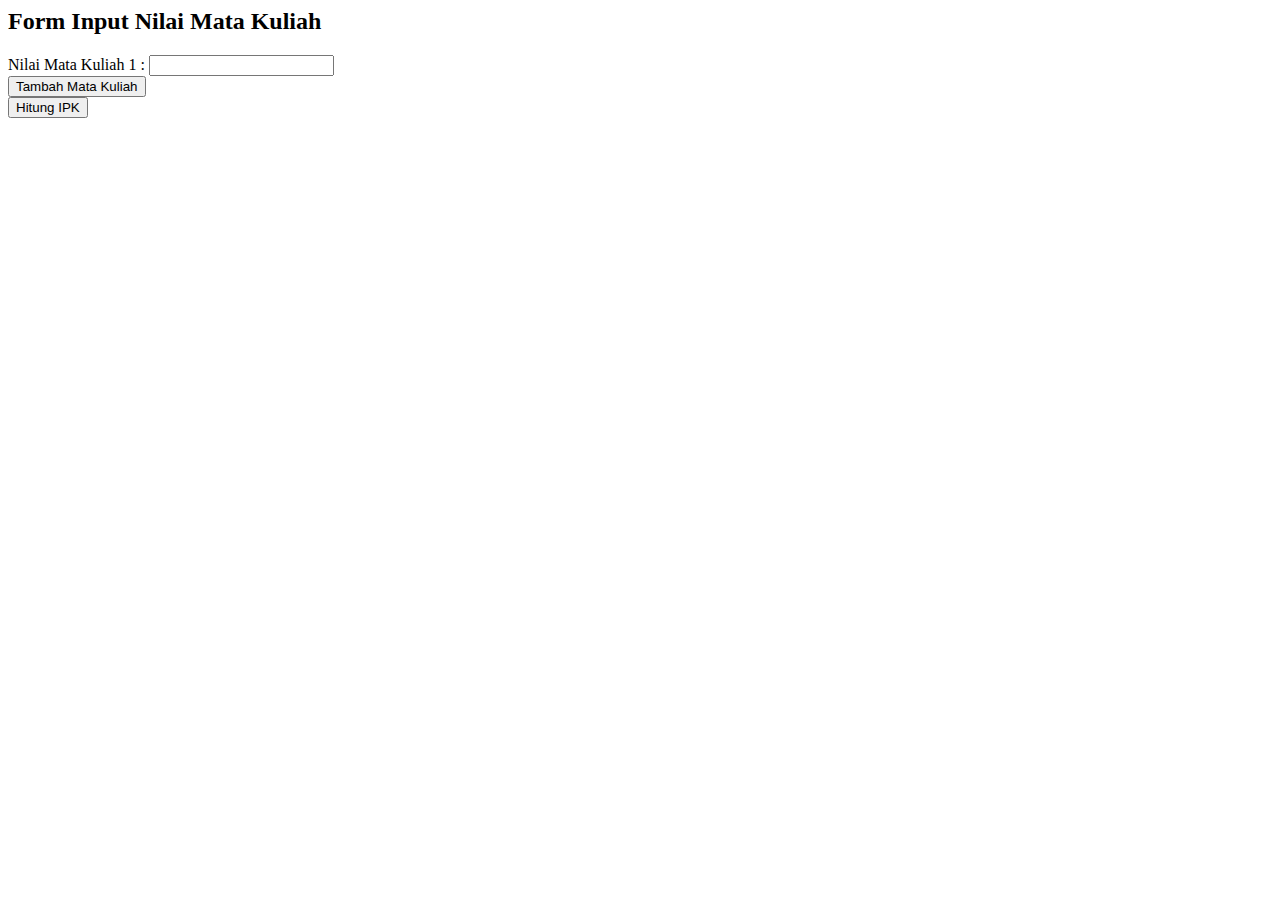
<file: weak 8/post test 8/index.html>
<html lang="en">
<head>
    <meta charset="UTF-8">
    <meta name="viewport" content="width=device-width, initial-scale=1.0">
    <title>Hitung Ipk</title>
</head>
<body>
    <h2>Form Input Nilai Mata Kuliah</h2>
    <form action="hitung_ipk.php" method="post">
        <label for="nilai_matkul">Nilai Mata Kuliah 1 :</label>
        <input type="text" name="nilai[]" required><br>

        <!-- container menambah kolom input dinamis -->
        <div id="kolom_input"></div>

        <button type="button" id="tambah_input">Tambah Mata Kuliah</button>
        <br>

        <input type="submit" value="Hitung IPK">
    </form>

    <script>
        var counter = 2;
        document.getElementById('tambah_input').addEventListener('click', function(){
            var newLabel = document.createElement('label');
            newLabel.setAttribute('for', 'nilai_matkul' + counter);
            newLabel.textContent = 'Nilai Mata Kuliah' + (counter) +':';

            var newInput = document.createElement('input');
            newInput.type = 'text';
            newInput.name = 'nilai[]';
            newInput.placeholder = 'Nilai Mata Kuliah' + (counter - 1);

            document.getElementById('kolom_input').appendChild(newLabel);
            document.getElementById('kolom_input').appendChild(newInput);
            document.getElementById('kolom_input').appendChild(document.createElement
            ('br'));

        });
    </script>
</body>
</html>
</file>
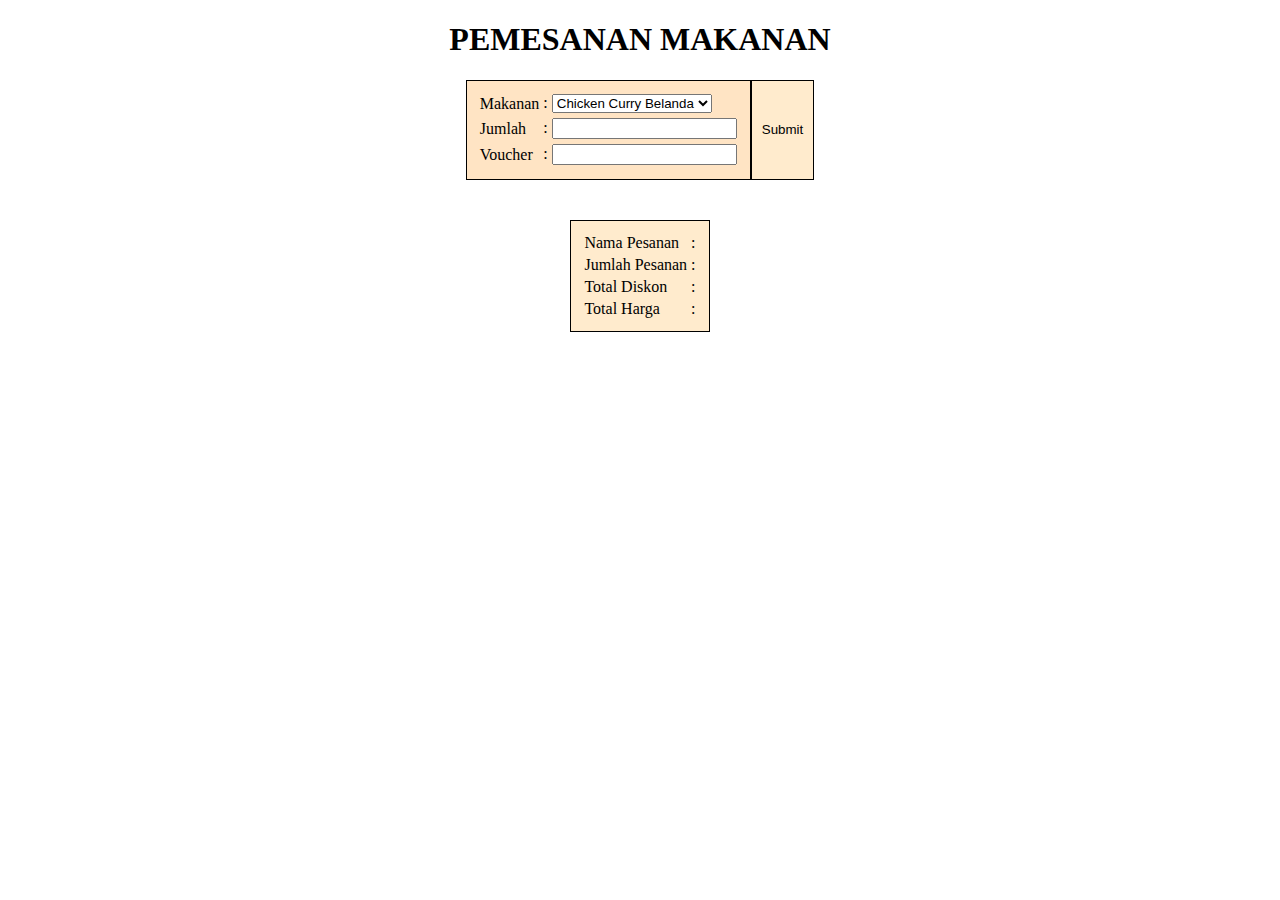
<file: post test 6/index (1).html>
<!DOCTYPE html>
<html>
  <head>
    <title>Modul 6 - JavaScript</title>
    <style>
        form{
            display: flex;
            flex-direction: row;
            justify-content: center;
            align-items: center;
        }
        table{
            background-color: bisque;
            border : 1px solid;
            height: 100px;
            padding: 10px;
        }
        input[type="submit"]{
            border : 1px solid;
            height: 100px;
            padding: 10px;
            background-color: blanchedalmond;    
        }
        .pesanan{
            margin: 40px auto;
            height: 100px;
            border : 1px solid;
            padding: 10px;
            background-color: blanchedalmond;  
        }
    </style>
  </head>

  <body>
    <h1 style="text-align: center;">PEMESANAN MAKANAN</h1>
    <form action="" id="form">
        <table>
            <tr>
                <td><label for="makanan">Makanan</label></td>
                <td>: <select name="makanan" id="makanan">
                    <option value="95000">Chicken Curry Belanda  </option>
                    <option value="65000">Chicken Cordon Red</option>
                    <option value="110000">Pork Guling </option>
                    <option value="45000">Chicken Asap</option></select>
                </td>
            </tr>
            <tr>
                <td><label for="jumlah">Jumlah</label></td>
                <td>: <input type="text" name="jumlah" id="jumlah"></td>
            </tr>
            <tr>
                <td> <label for="diskon">Voucher</label></td>
                <td>: <input type="text" name="diskon" id="diskon"></td>
            </tr>
        </table>
        <input type="submit" value="Submit">
    </form>
    <table class="pesanan" id="pesanan">
        <tr>
            <td> Nama Pesanan</td>
            <td id="pesan">:</td>
        </tr>
        <tr>
            <td>Jumlah Pesanan</td>
            <td id="jumlah_pesanan">:</td>
        </tr>
        <tr>
            <td>Total Diskon</td>
            <td id="Total_diskon">:</td>
        </tr>
        <tr>
            <td>Total Harga</td>
            <td id="total_harga">:</td>
        </tr>
    </table>
    <script>
        let form = document.getElementById("form");
        form.addEventListener("submit", (e) => {
            e.preventDefault();
            let Makanan = document.getElementById("makanan");
            let jumlah = document.getElementById("jumlah");
            let diskon = document.getElementById("diskon");
            
            function hitungHarga(makanan, diskon, jumlah){
                return jumlah.value * makanan.value - hitungDiskon(diskon, makanan);
            }
            
            function hitungDiskon(diskon, makanan){
                if(diskon.value == "LEONASPRAKGANTENG"){
                    return 20/100*makanan.value*jumlah.value;
                }else{
                    return 0;
                }
            }
            document.getElementById("pesan").textContent = ": " + makanan[makanan.selectedIndex].textContent;
            document.getElementById("jumlah_pesanan").textContent =  ": " + jumlah.value;
            document.getElementById("Total_diskon").textContent = ": " + hitungDiskon(diskon, makanan);
            document.getElementById("total_harga").textContent = ": " + hitungHarga(makanan, diskon, jumlah);
        })
    </script>
  </body>
</html>
</file>
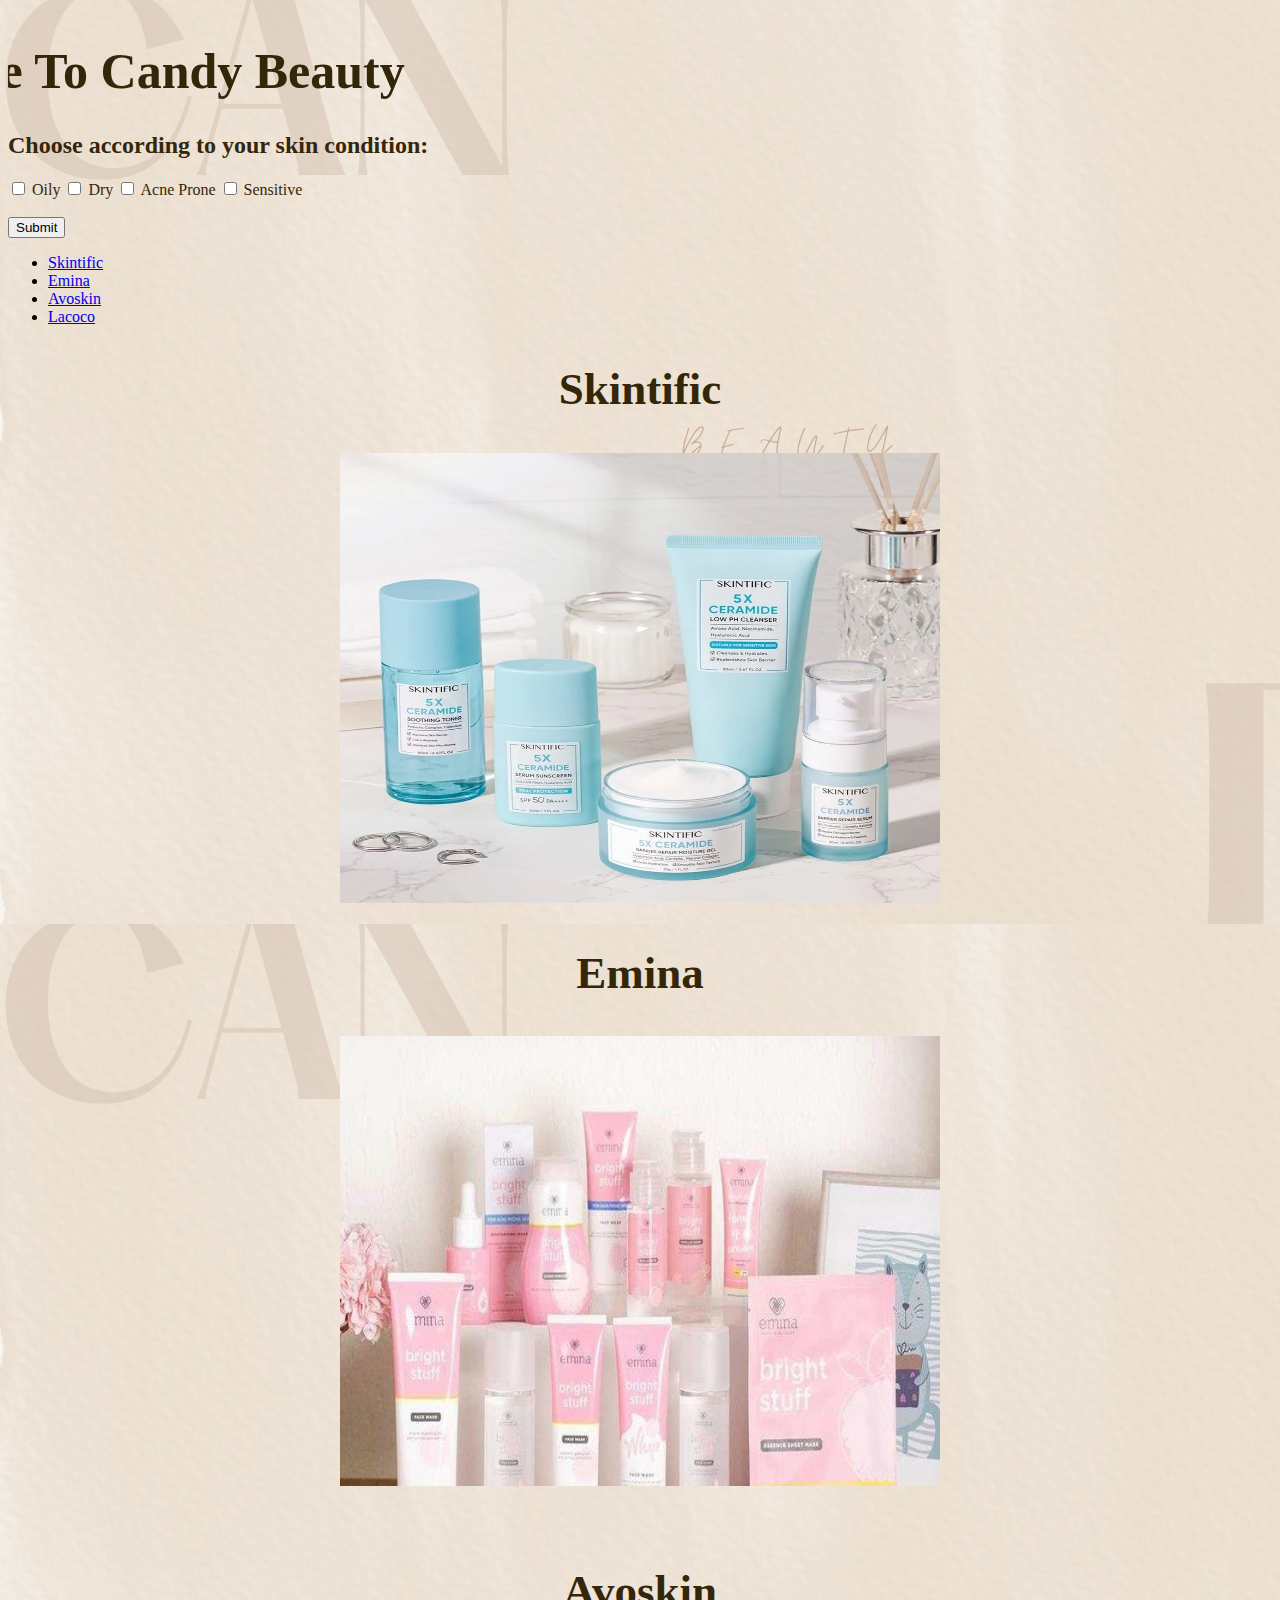
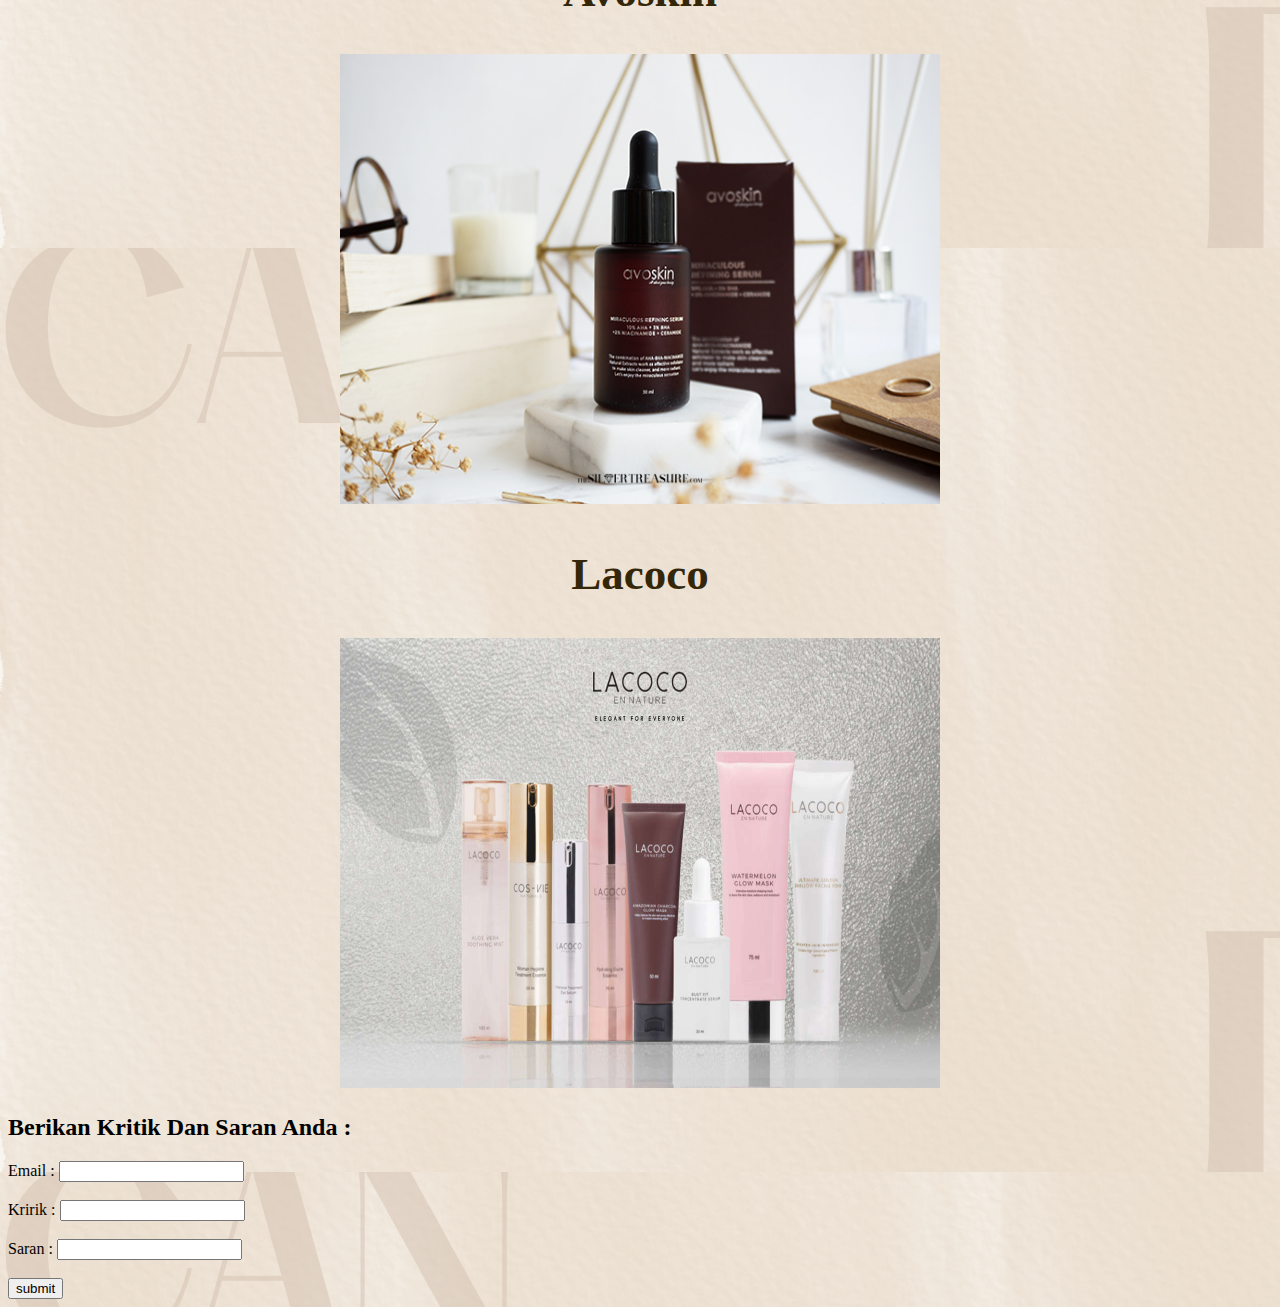
<file: Take home Task 3/shop.html>
<!DOCTYPE html>
<html lang="en">
<head>
    <meta charset="UTF-8">
    <meta name="viewport" content="width=device-width, initial-scale=1.0">
    <title>WEbShop</title>
</head>
<body background="bgr.png";>
    <marquee width="100%" direction="right" height="100px">
        <h1 style="text-align: center;color:rgb(52, 39, 9); font-size: 50px;">Welcome To Candy Beauty</h1>
    </marquee>

    <div style="color: rgb(52, 39, 9) ;">
        <h2>Choose according to your skin condition: </h2>
        <input type="checkbox" name="a" id="satu">
        <label for="satu"> Oily</label>
        <input type="checkbox" name="a" id="dua">
        <label for="dua"> Dry</label>
        <input type="checkbox" name="a" id="tiga">
        <label for="tiga"> Acne Prone</label>
        <input type="checkbox" name="a" id="empat">
        <label for="empat"> Sensitive</label><br><br>
        <input type="submit" value="Submit">
    </div>

    <ul>
        <li><a href="#Skintific"> Skintific</a></li>
        <li><a href="#Emina"> Emina</a></li>
        <li><a href="#Avoskin"> Avoskin</a></li>
        <li><a href="#Lacoco"> Lacoco</a></li>
       
    </ul>
    <div style="text-align: center; color:rgb(52, 39, 9);margin: 3mm; font-size: 30px;">
        <div id="Skintific">
            <h2 D>Skintific</h2>
            <img src="skintific.webp" width="600" height="450";><br>
        </div>
        <div id="Emina">
            <h2>Emina</h2>
            <img src="emina.jpg"width="600" height="450" ;> <br><br>
        </div>
        <div id="Avoskin">
            <h2 >Avoskin</h2>
            <img src="avoskin.jpg" width="600" height="450";>
        </div>
        <div id="Lacoco">
            <h2>Lacoco</h2>
            <img src="lacoco.jpeg" width="600" height="450" ;>
        </div>
    </div>
    

    <div>
        <h2>Berikan Kritik Dan Saran Anda :</h2>
        <label for="1">Email    : </label>
        <input type="text" name="A" id="1"> <br> <br>
        <label for="2">Kririk    :</label>
        <input type="text" name="B" id="2"> <br><br>
        <label for="3">Saran    :</label>
        <input type="text" name="C" id="3"> <br><br>
        <input type="submit" value="submit">
    </div> 
</body>
</html>
</file>
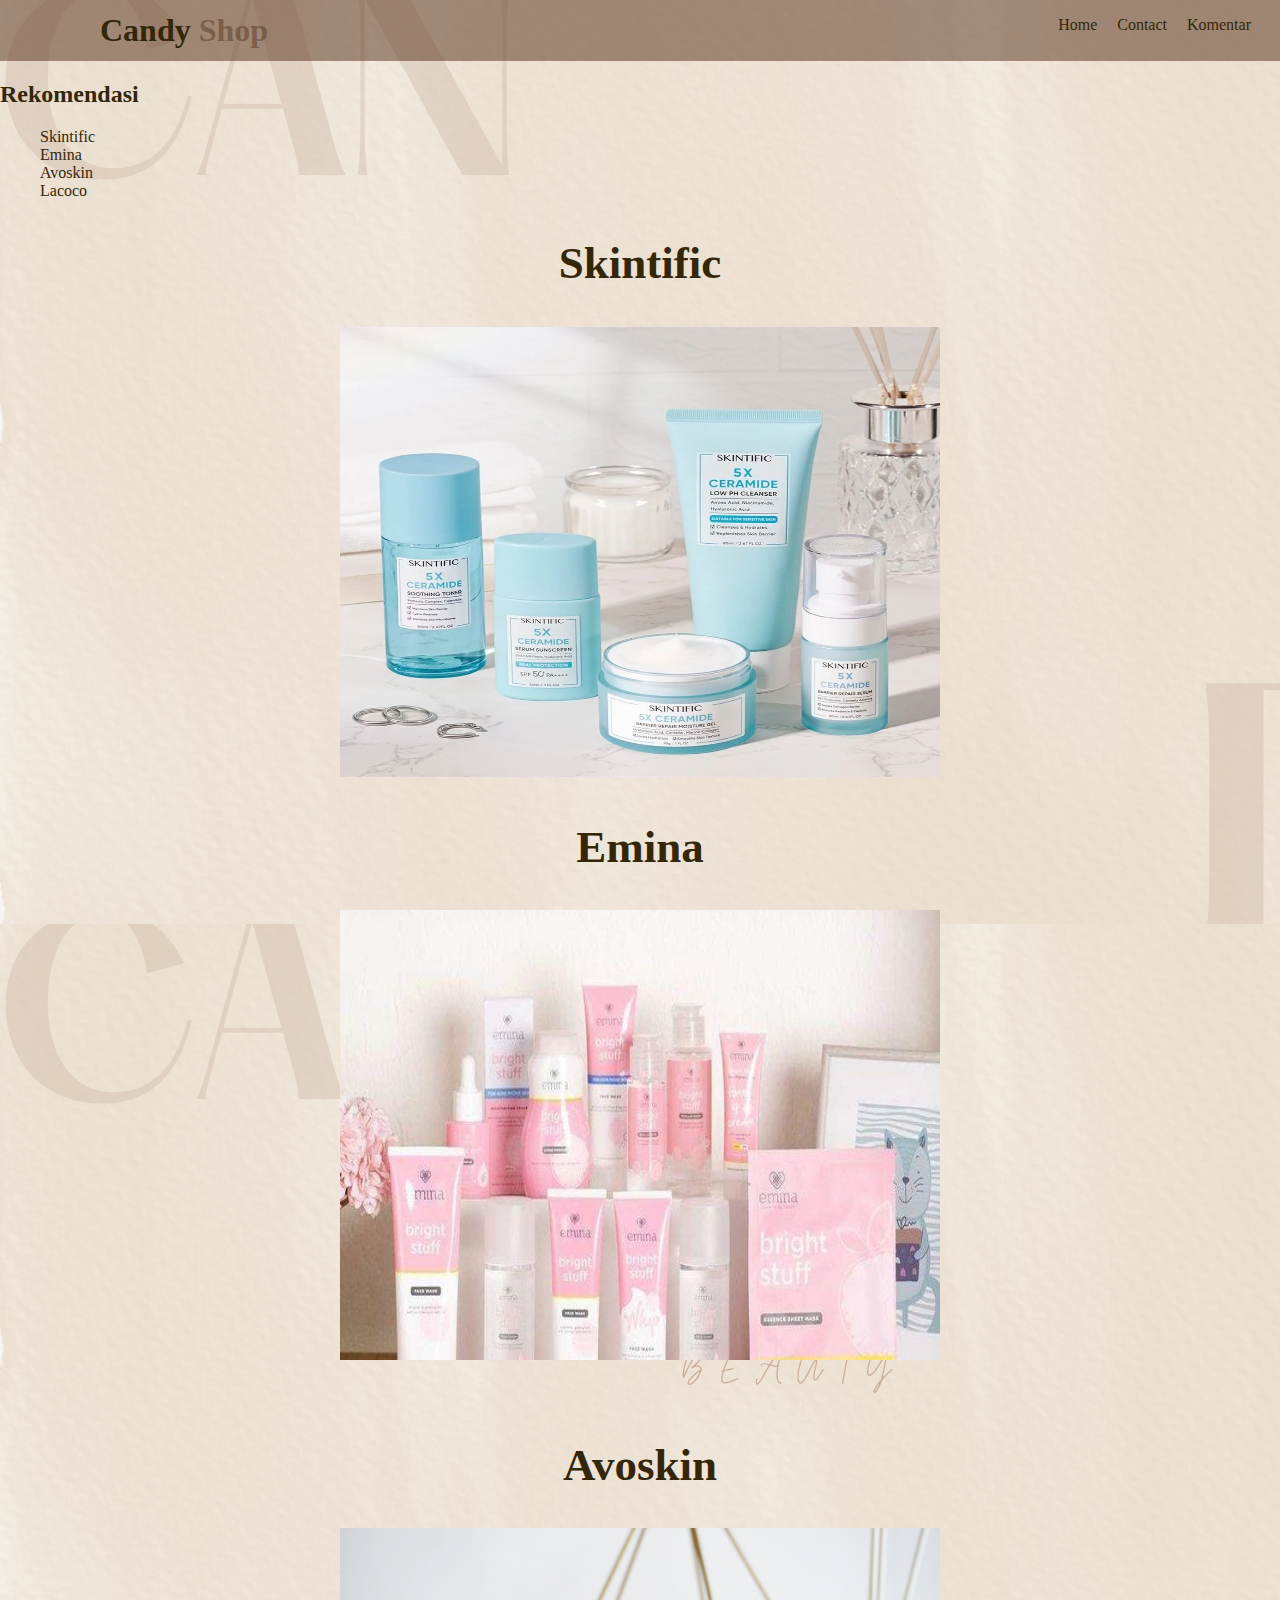
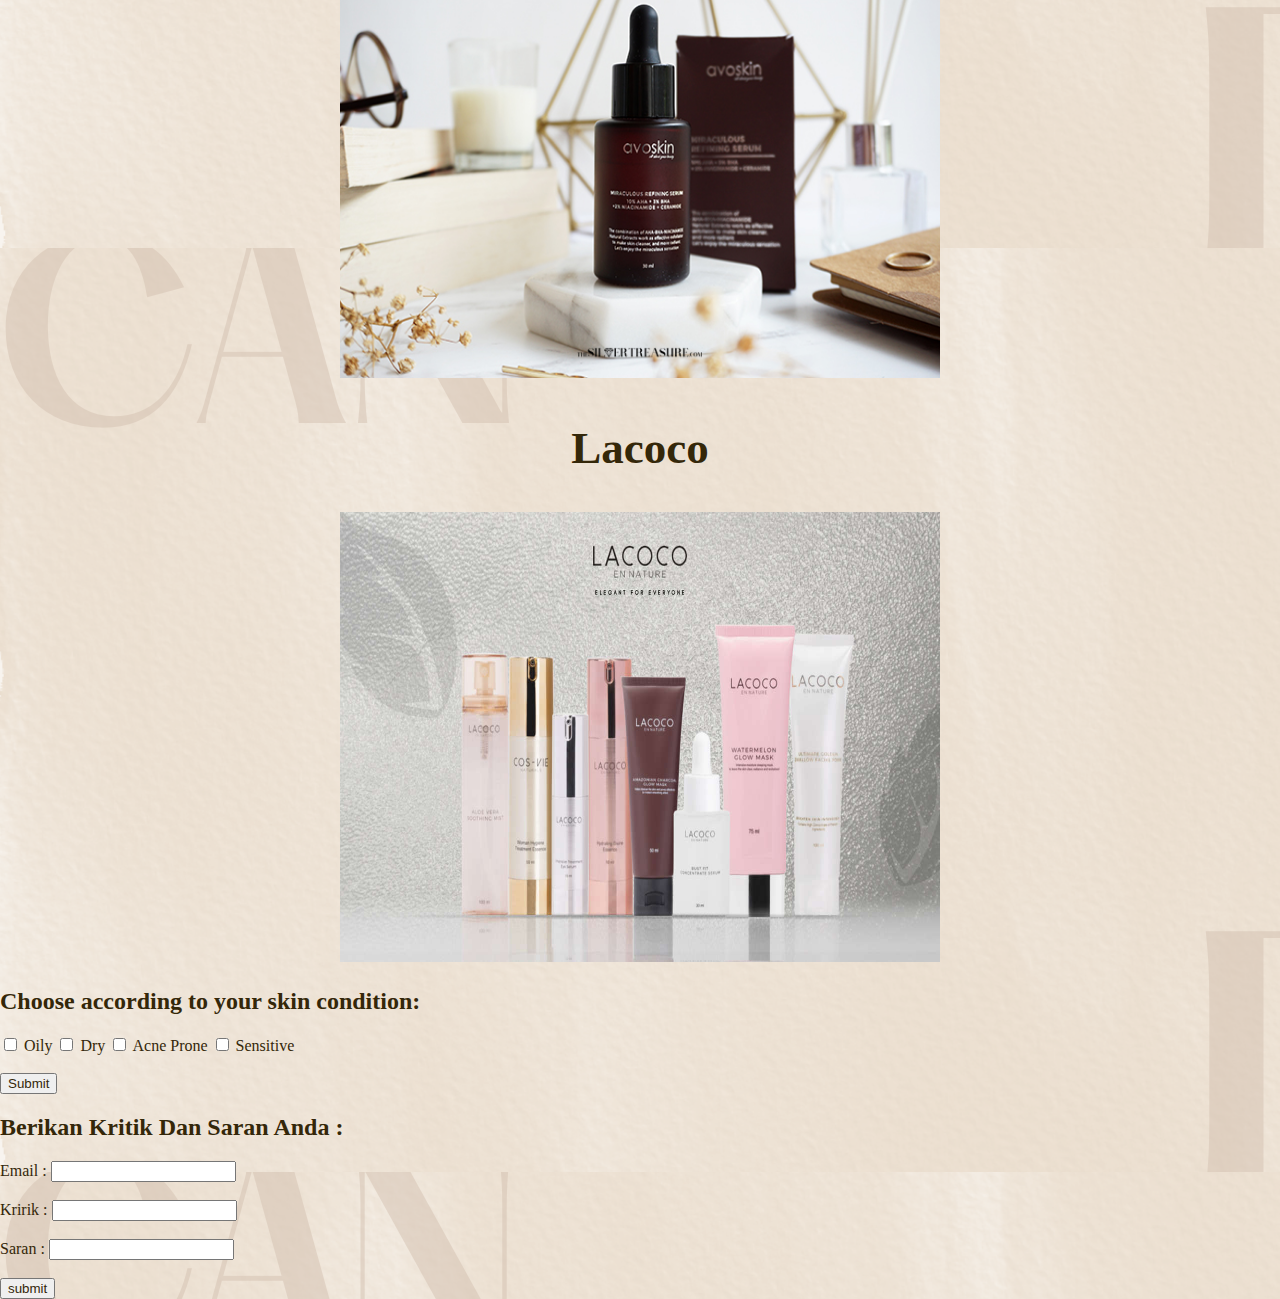
<file: Take home Task 4/shop.html>
<!DOCTYPE html>
<html lang="en">
<head>
    <meta charset="UTF-8">
    <meta name="viewport" content="width=device-width, initial-scale=1.0">
    <title>WEbShop</title>
    <style>
        * {
            color:rgb(52, 39, 9) ;;
        }
        .atas ul{
            list-style: none;
            gap: 20px;
        }
        .atas li a{
            text-decoration: none;
        }
        .atas{
            justify-content: space-between;
            background-color:rgba(90, 54, 30, 0.527) ;
        }
        .rekomendasi ul {
            list-style: none;
        }
        .rekomendasi li a{
            text-decoration: none;
        }
    </style>
</head>
<body background="bgr.png" style=" margin:0;">
    <div class="atas" style="text-align: justify;display: flex; ">
        <h1 style="margin: 12px; margin-left:100px;">Candy <span style="color: rgba(88, 57, 36, 0.527) ;">Shop</span></h1>
        <ul style="display: flex;margin-right:29px;">
            <li><a href="#Home">Home</a></li>
            <li><a href="#contact">Contact</a></li>
            <li><a href="#Comment">Komentar</a></li>
        </ul>
    </div>

    <div class="rekomendasi">
        <h2>Rekomendasi</h2>
        <ul>
            <li><a href="#Skintific"> Skintific</a></li>
            <li><a href="#Emina"> Emina</a></li>
            <li><a href="#Avoskin"> Avoskin</a></li>
            <li><a href="#Lacoco"> Lacoco</a></li>
           
        </ul>
    </div>
    <div style="text-align: center; color:rgb(52, 39, 9);margin: 3mm; font-size: 30px;">
        <div id="Skintific">
            <h2>Skintific</h2>
            <img src="skintific.webp" width="600" height="450";><br>
        </div>
        <div id="Emina">
            <h2>Emina</h2>
            <img src="emina.jpg"width="600" height="450" ;> <br><br>
        </div>
        <div id="Avoskin">
            <h2 >Avoskin</h2>
            <img src="avoskin.jpg" width="600" height="450";>
        </div>
        <div id="Lacoco">
            <h2>Lacoco</h2>
            <img src="lacoco.jpeg" width="600" height="450" ;>
        </div>
    </div>
    
    <form action="" method="get">
        <div style="color: rgb(52, 39, 9) ;">
            <h2>Choose according to your skin condition: </h2>
            <input type="checkbox" name="a" id="satu">
            <label for="satu"> Oily</label>
            <input type="checkbox" name="a" id="dua">
            <label for="dua"> Dry</label>
            <input type="checkbox" name="a" id="tiga">
            <label for="tiga"> Acne Prone</label>
            <input type="checkbox" name="a" id="empat">
            <label for="empat"> Sensitive</label><br><br>
            <input type="submit" value="Submit">
        </div>
    </form>

    <div id="Comment">
        <h2>Berikan Kritik Dan Saran Anda :</h2>
        <label for="1">Email    : </label>
        <input type="text" name="A" id="1"> <br> <br>
        <label for="2">Kririk    :</label>
        <input type="text" name="B" id="2"> <br><br>
        <label for="3">Saran    :</label>
        <input type="text" name="C" id="3"> <br><br>
        <input type="submit" value="submit">
    </div> 
</body>
</html>
</file>
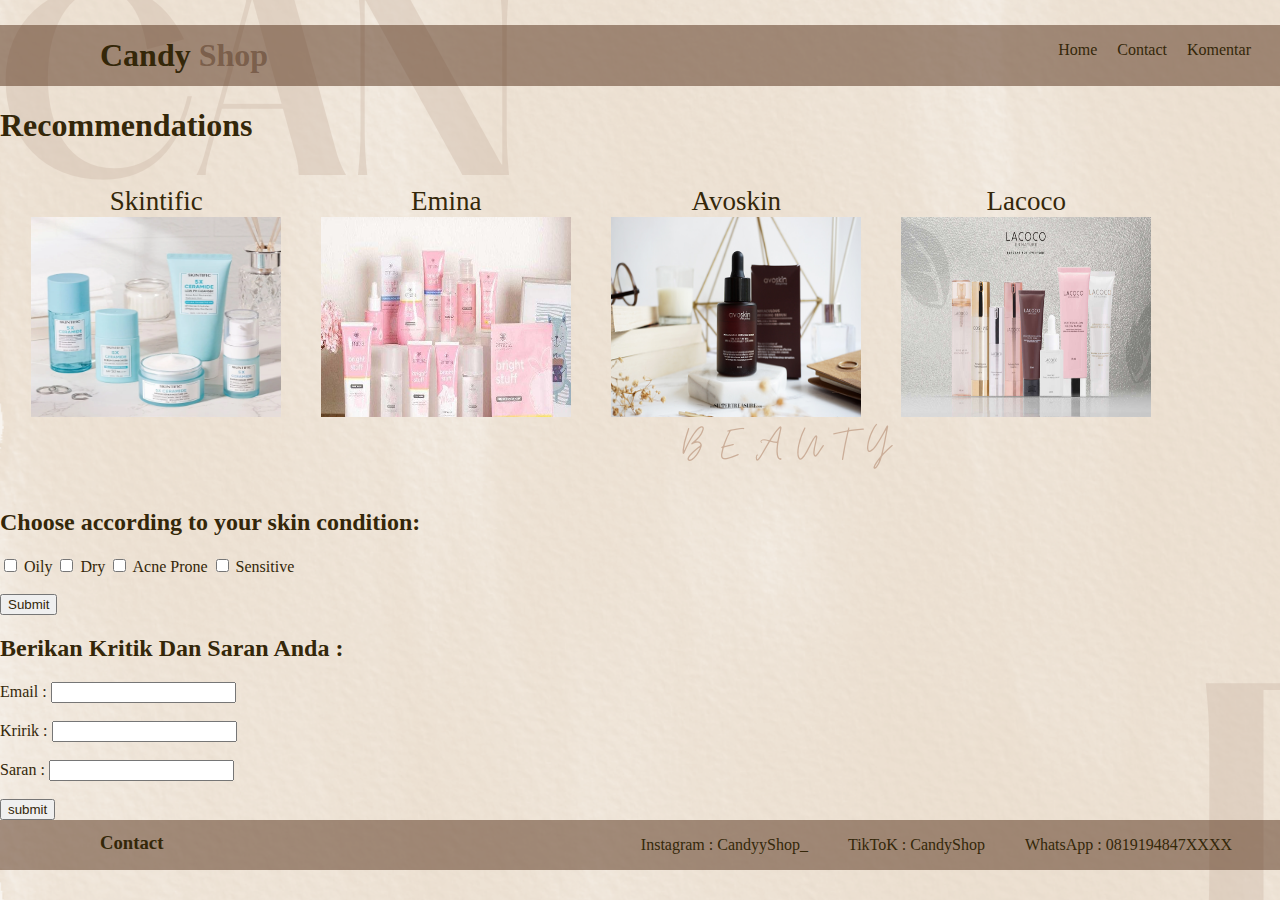
<file: Take Home Task 5/shop.html>
<!DOCTYPE html>
<html lang="en">
<head>
    <meta charset="UTF-8">
    <meta name="viewport" content="width=device-width, initial-scale=1.0">
    <title>WEbShop</title>
    <style>
        * {
            color:rgb(52, 39, 9) ;;
        }
        .container{
            display: grid;
            grid-template-rows: 0.5fr 2fr auto;
            grid-template-columns: 1fr 3fr;
            margin: auto;
            grid-template-areas: "header header" "main main"  "footer footer";
        }
        header {
            grid-area: header;
            
        }
        main{
            grid-area: main;
        }
        footer {
            grid-area: footer;
        }
        
        .atas ul{
            list-style: none;
            gap: 20px;
        }
        .atas li a{
            text-decoration: none;
        }
        .atas, #contact {
            margin-top: 25px;
            justify-content: space-between;
            background-color:rgba(90, 54, 30, 0.527) ;
        }
        .rekomendasi ul {
            list-style: none;
            gap: 20px;
        }
        .rekomendasi li a{
            text-decoration: none;
        }
        .item img{
            width:250px; height:200px ;
        }
        .item div{
            margin: 20px; border: px solid ;
        }
        .item div a{
            display: block;
            text-decoration: none;
            font-size: 27px;
        }
        footer #contact{
            display :flex;
            margin: 0px;
        }
        footer #contact ul{
            list-style: none;
            display: flex;
            gap: 20px;
            text-align:right ;
            margin-right: 28px;
        }
    </style>
</head>
<body background="bgr.png" style=" margin:0;">
    <div class="container">
        <header>
            <div class="atas" style="text-align: justify;display: flex; ">
                <h1 style="margin: 12px; margin-left:100px;">Candy <span style="color: rgba(88, 57, 36, 0.527) ;">Shop</span></h1>
                <ul style="display: flex;margin-right:29px;">
                    <li><a href="#Home">Home</a></li>
                    <li><a href="#contact">Contact</a></li>
                    <li><a href="#Comment">Komentar</a></li>
                </ul>
            </div>
        </header>

        <main>
            <h1>Recommendations</h1>
            <div class="item" style="text-align: center; color:rgb(52, 39, 9);margin: 3mm; font-size: 30px;display: flex; ">
                <div id="Skintific">
                    <a href="#Skintific" ;"> Skintific</a>
                    <img src="skintific.webp"><br>
                </div>
                <div id="Emina">
                    <a href="#Emina"> Emina</a>
                    <img src="emina.jpg" > <br><br>
                </div>
                <div id="Avoskin">
                    <a href="#Avoskin"> Avoskin</a>
                    <img src="avoskin.jpg" >
                </div>
                <div id="Lacoco">
                    <a href="#Lacoco"> Lacoco</a>
                    <img src="lacoco.jpeg">
                </div>
            </div>
        </main>

        <footer>
            <form action="" method="get">
                <div style="color: rgb(52, 39, 9) ;">
                    <h2>Choose according to your skin condition: </h2>
                    <input type="checkbox" name="a" id="satu">
                    <label for="satu"> Oily</label>
                    <input type="checkbox" name="a" id="dua">
                    <label for="dua"> Dry</label>
                    <input type="checkbox" name="a" id="tiga">
                    <label for="tiga"> Acne Prone</label>
                    <input type="checkbox" name="a" id="empat">
                    <label for="empat"> Sensitive</label><br><br>
                    <input type="submit" value="Submit">
                </div>
            </form>
        
            <div id="Comment">
                <h2>Berikan Kritik Dan Saran Anda :</h2>
                <label for="1">Email    : </label>
                <input type="text" name="A" id="1"> <br> <br>
                <label for="2">Kririk    :</label>
                <input type="text" name="B" id="2"> <br><br>
                <label for="3">Saran    :</label>
                <input type="text" name="C" id="3"> <br><br>
                <input type="submit" value="submit">
            </div> 
            <div id="contact">
                <h3 style="text-align: center; margin: 12px; margin-left:100px;">Contact</h3>
                <ul style="text-align:right ;">
                    <li>Instagram : CandyyShop_</li> <br>
                    <li>TikToK : CandyShop</li><br>
                    <li>WhatsApp : 0819194847XXXX</li><br>
                </ul>
            </div>
        </footer>
    </div>
    
</body>
</html>
</file>
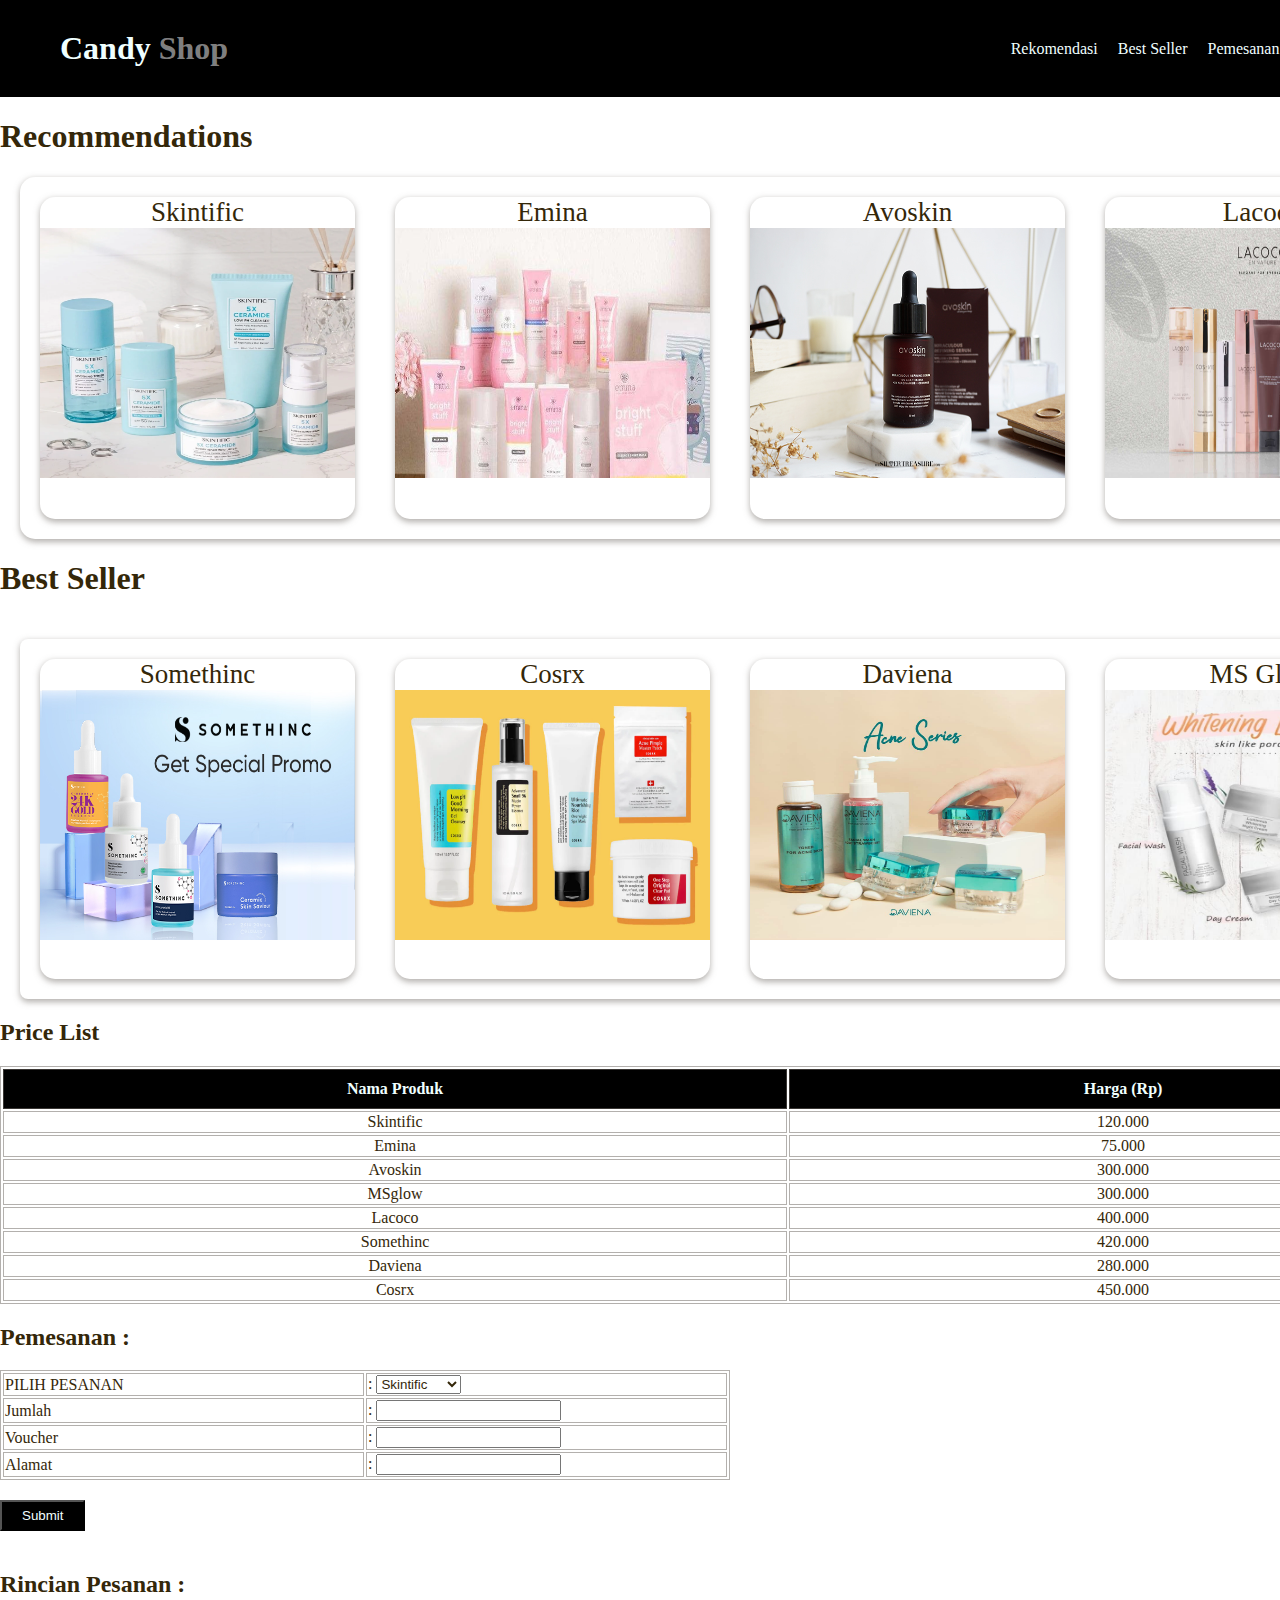
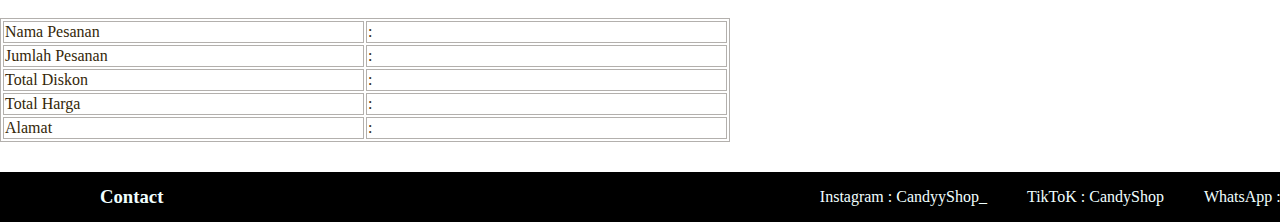
<file: Take Home Task 6/grid.html>
<!DOCTYPE html>
<html lang="en">
<head>
    <meta charset="UTF-8">
    <meta name="viewport" content="width=device-width, initial-scale=1.0">
    <title>Document</title>
    <style>
        * {
            color:rgb(52, 39, 9);
        }
        body{
            background-color: rgb(255, 255, 255);
            display: grid;
            margin: 0;
            grid-template-rows: auto auto;
            grid-template-areas: "header" "main" "footer";
        }
        header {
            grid-area: header;
        }
        main{
            grid-area: main;
        }
        footer{
            grid-area: footer;
            margin-top: 30px;;
        }
        .atas ul, #contact ul{
            display: flex;
            margin-right:29px;
            list-style: none;
            gap: 20px;
        }
        .atas li a, #contact{
            text-decoration: none;
            color: azure;
        }
        .atas, #contact{
            display: flex;
            align-items: center;
            justify-content: space-between;
            background-color:black;
        }
        #rekomendasi img, #bestseller img{
            width:315px; height:250px ;
        }
        
        #rekomendasi div, #bestseller div, #bestseller{
            border-radius: 0.5em;
            box-shadow: 0 2.5px 6px rgba(110, 104, 99, 0.527) ;
            margin: 20px; border: px solid ;
        }
        #rekomendasi div a, #bestseller div a{
            display: block;
            text-decoration: none;
            font-size: 27px;
        }
        .rekomendasi{
            text-align: center;
            margin: 3mm; 
            font-size: 30px;
            display: flex; 
        }
        .bestseller{
            margin: 0 !important;
            text-align: center;
            font-size: 30px;
        }
        #bestseller,#somethinc, #cosrx, #daviena, #msglow{
            float: left;
        }
        #somethinc, #cosrx, #daviena, #msglow{
            margin: 0px;
            padding-bottom: 70px;
            height:250px
        }
        #harga table{
            text-align: center;
            width: 100%;
        }
        #contact *{
            color: azure;

        }
        table, th,td {
            border: 1px solid rgba(110, 104, 99, 0.527);
        }
        th{
            padding: 10px;
            color: azure;
            background-color: black;
        }
        #pemesanan table td, #pemesanan table{
            width: 50%;
        }
    #pemesanan input[type='submit']{
        margin: 20px 0;
        padding: 6px 20px;
        background-color: black;
        color: azure;
    }
        
    </style>
</head>
<body>
    <header>
        <div class="atas">
            <h1 style="margin: 30px; margin-left:60px;color:azure">Candy <span style="color: rgba(254, 254, 254, 0.527) ;">Shop</span></h1>
            <ul>
                <li><a href="#rekomendasi">Rekomendasi</a></li>
                <li><a href="#bestseller">Best Seller</a></li>
                <li><a href="#pemesanan">Pemesanan</a></li>
                <li><a href="#harga">Price List</a></li>
                <li><a href="#contact">Contact</a></li>
            </ul>
        </div>
    </header>
    <main>
        <div id="rekomendasi">
            <h1>Recommendations</h1>
            <div class="rekomendasi">
                <div id="Skintific">
                    <a href="#Skintific" ;> Skintific</a>
                    <img src="skintific.webp"><br>
                </div>
                <div id="Emina">
                    <a href="#Emina"> Emina</a>
                    <img src="emina.jpg" > <br><br>
                </div>
                <div id="Avoskin">
                    <a href="#Avoskin"> Avoskin</a>
                    <img src="avoskin.jpg" >
                </div>
                <div id="Lacoco">
                    <a href="#Lacoco"> Lacoco</a>
                    <img src="lacoco.jpeg">
                </div>
                
            </div>
        </div>
        <h1>Best Seller</h1>
        <div id="bestseller">
            <div class="bestseller">
                <div id="somethinc">
                    <a href="#Somethinc"> Somethinc</a>
                    <img src="somethinc.jpg"><br>
                </div>
                <div id="cosrx">
                    <a href="#Cosrx"> Cosrx</a>
                    <img src="cosrx.webp" > <br><br>
                </div>
                <div id="daviena">
                    <a href="#daviena"> Daviena</a>
                    <img src="daviena.jpg" >
                </div>
                <div id="msglow">
                    <a href="#msglow"> MS Glow</a>
                    <img src="msglow.jpg">
                </div>
            </div>
        </div>
        <h2>Price List</h2>
        <div id="harga">
            <table>
                <tr>
                    <th>Nama Produk</th>
                    <th>Harga (Rp)</th>
                </tr>
                <tr>
                    <td>Skintific</td>
                    <td>120.000</td>
                </tr>
                <tr>
                    <td>Emina</td>
                    <td>75.000</td>
                </tr>
                <tr>
                    <td>Avoskin</td>
                    <td>300.000</td>
                </tr>
                <tr>
                    <td>MSglow</td>
                    <td>300.000</td>
                </tr>
                <tr>
                    <td>Lacoco</td>
                    <td>400.000</td>
                </tr>
                <tr>
                    <td>Somethinc</td>
                    <td>420.000</td>
                </tr>
                <tr>
                    <td>Daviena</td>
                    <td>280.000</td>
                </tr>
                <tr>
                    <td>Cosrx</td>
                    <td>450.000</td>
                </tr>
            </table>
        </div>
         
        <div id="pemesanan">
            <form action="" id="form">
                <table>
                    <h2>Pemesanan :</h2>
                    <tr>
                        <td><label for="pilihan">PILIH PESANAN</label></td>
                        <td>: <select name="skincare" id="skincare">
                            <option value="120000">Skintific  </option>
                            <option value="75000">Emina</option>
                            <option value="300000">Avoskin</option>
                            <option value="300000">MS glow</option>
                            <option value="420000">Somethinc</option>
                            <option value="400000">Lacoco</option>
                            <option value="280000">Daviena</option>
                            <option value="450000">Cosrx</option> </select>
                            
                        </td>
                    </tr>
                    <tr>
                        <td><label for="jumlah">Jumlah</label></td>
                        <td>: <input type="text" name="jumlah" id="jumlah"></td>
                    </tr>
                    <tr>
                        <td> <label for="diskon">Voucher</label></td>
                        <td>: <input type="text" name="diskon" id="diskon"></td>
                    </tr>
                    <tr>
                        <td><label for="alamat">Alamat</label></td>
                        <td>: <input type="text" name="alamat" id="alamat"></td>
                    </tr>
                </table>
                <input type="submit" value="Submit">
            </form>
            <table class="pesanan" id="pesanan">
                <h2>Rincian Pesanan :</h2>
                <tr>
                    <td> Nama Pesanan</td>
                    <td id="pesan">:</td>
                </tr>
                <tr>
                    <td>Jumlah Pesanan</td>
                    <td id="jumlah_pesanan">:</td>
                </tr>
                <tr>
                    <td>Total Diskon</td>
                    <td id="Total_diskon">:</td>
                </tr>
                <tr>
                    <td>Total Harga</td>
                    <td id="total_harga">:</td>
                </tr>
                <tr>
                    <td>Alamat</td>
                    <td id="alamatPemesan">:</td>
                </tr>

             </table>
        </div>
    </main>
    <footer>
        <div id="contact">
            <h3 style="text-align: center; margin: 12px; margin-left:100px;">Contact</h3>
            <ul>
                <li>Instagram : CandyyShop_</li> <br>
                <li>TikToK : CandyShop</li><br>
                <li>WhatsApp : 0819194847XXXX</li><br>
            </ul>
        </div>
    </footer>

    <script>
        let form = document.getElementById("form");
        form.addEventListener("submit", (e) => {
            e.preventDefault();
            let skincare = document.getElementById("skincare");
            let jumlah = document.getElementById("jumlah");
            let diskon = document.getElementById("diskon");
            let alamat = document.getElementById("alamat")

            
            function hitungHarga(skincare, diskon, jumlah){
                return jumlah.value * skincare.value - hitungDiskon(diskon, skincare);
            }
            function hitungDiskon(diskon, skincare){
                if(diskon.value == "DiskonHoki"){
                    return 5/100*skincare.value*jumlah.value;
                }else{
                    return 0;
                }
            }
            document.getElementById("pesan").textContent = ": " + skincare[skincare.selectedIndex].textContent;
            document.getElementById("jumlah_pesanan").textContent = ": " + jumlah.value;
            document.getElementById("Total_diskon").textContent = ": " + hitungDiskon(diskon, skincare);
            document.getElementById("total_harga").textContent = ": " + hitungHarga(skincare, diskon, jumlah);
            document.getElementById("alamatPemesan").textContent=": " + alamat.value;
        })
    </script>
</body>
</html>
</file>
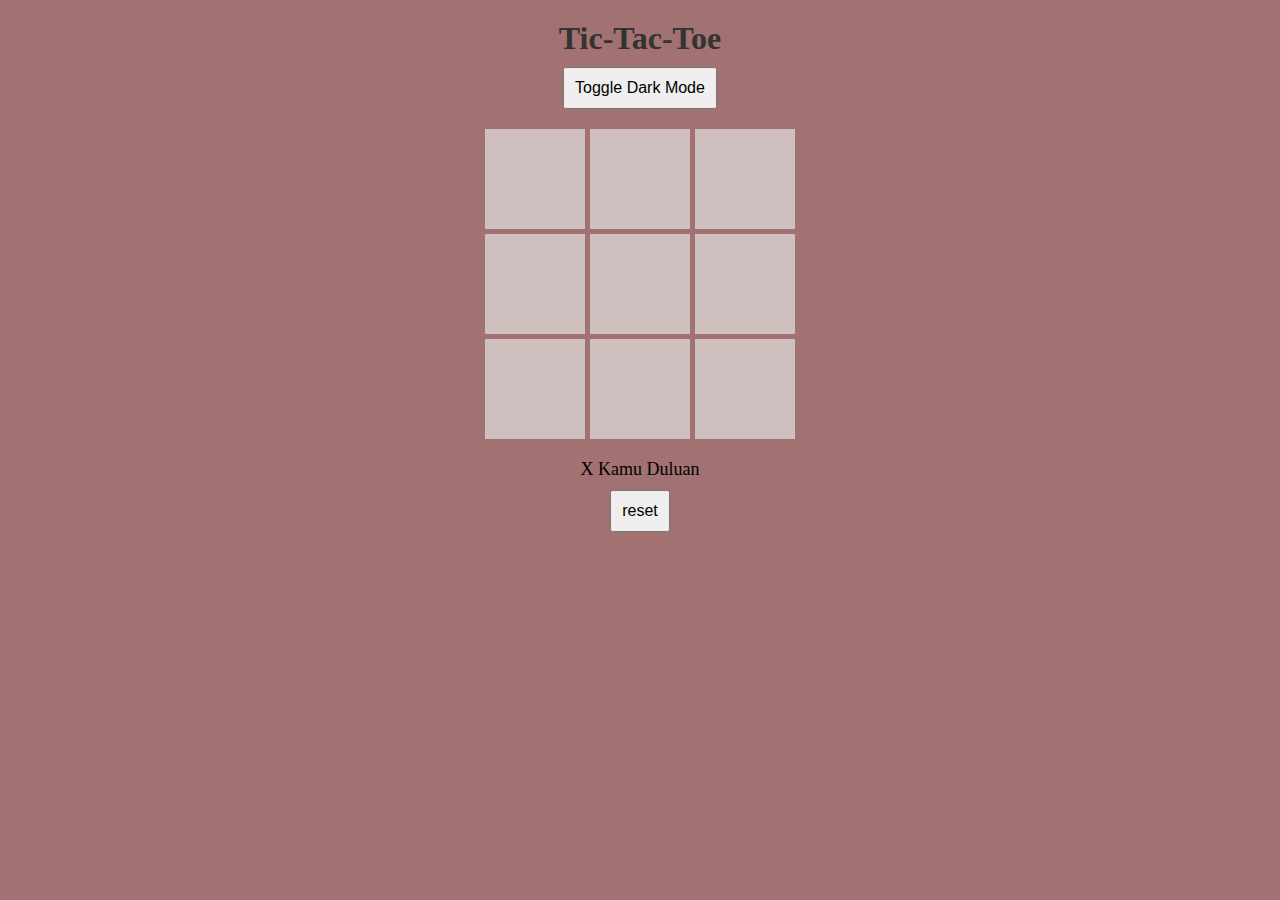
<file: weak7/Post Test 7/cablagi.html>
<!DOCTYPE html>
<html lang="en">
<head>
    <meta charset="UTF-8">
    <meta name="viewport" content="width=device-width, initial-scale=1.0">
    <title>game tic tac toe</title>
    <style>
        *{
            margin: 0;
            padding: 0;
        }
        body {
            background-color: #a27171;
            color:rgb(0, 0, 0);
            display: flex;
            align-items: center;
            flex-direction: column;
            transition: background-color 1s ease;
        }
        center {
            margin-top: 20px;
        }
        h1 {
            color: #333;
        }
        .board {
            display: grid;
            grid-template-columns: repeat(3, 100px);
            grid-template-rows: repeat(3, 100px);
            gap: 5px;
            margin-top: 20px;
        }
        .cell {
            display: flex;
            align-items: center;
            justify-content: center;
            font-size: 24px;
            background-color: #d0bfbf;
            cursor: grab;
        }
        .cell:hover {
            background-color: rgb(198, 103, 103);
        }
        .status {
            margin-top: 20px;
            font-size: 18px;
        }
        #reset {
            margin-top: 10px;
            padding: 10px;
            font-size: 16px;
        }
        #toggleDarkMode {
            margin-top: 10px;
            padding: 10px;
            font-size: 16px;
        }
        .darkMode{
            background-color: rgb(90, 70, 70);
            
            color: #fff;
        }
        .menang{
            background-color: rgb(172, 107, 137);
        }
            
    </style>
</head>
    <body>
        <center>
            <h1>Tic-Tac-Toe</h1>
            <button id="toggleDarkMode" onclick="dark()">Toggle Dark Mode</button>
        </center>
        <div class="board" id="board">
            <div class="cell" data-index="0"></div>
            <div class="cell" data-index="1"></div>
            <div class="cell" data-index="2"></div>
            <div class="cell" data-index="3"></div>
            <div class="cell" data-index="4"></div>
            <div class="cell" data-index="5"></div>
            <div class="cell" data-index="6"></div>
            <div class="cell" data-index="7"></div>
            <div class="cell" data-index="8"></div>
        </div>
        <div class="status" id="status">
            <h3>mainin aku</h3>
        </div>
        <button id="reset">reset</button>
</body>
<script>
    const kotak=document.querySelectorAll('.cell');
    const statusGame=document.getElementById('status');
    const resetUlang=document.getElementById('reset');
    const darkMode=document.getElementById('toggleDarkMode')
    let x="X";
    let o="O";

    const menang=[
        [0,1,2],[3,4,5],[6,7,8],[0,3,6],[1,4,7],[2,5,8],[0,4,8],[2,4,6]
    ];

    let board=["","","","","","","","",""];
    let giliran=x;
    let pemain="X";
    let running=false;
    mulai();

    function mulai(){
        kotak.forEach(cell => cell.addEventListener('click', kotakClick));
        resetUlang.addEventListener('click',resetGame);
        statusGame.textContent=`${pemain} Kamu Duluan`;
        running=true;
    }

    function kotakClick(){
        const index=this.dataset.index;
        if(board[index]!="" || !running){
            return;
        }
        updateKotak(this,index);
        checkPemenang();
    }

    function updateKotak(cell,index){
        board[index]=pemain;
        cell.innerHTML=giliran;
    }

    function gantiPemain(){
        pemain=(pemain=='X') ? "O" :"X";
        giliran=(giliran==x) ? o :x;
        statusGame.textContent=`Giliran ${pemain} `;
    }

    function checkPemenang(){
        let pemenang=false;
        for(let i=0;i<menang.length;i++){
            const posisi=menang[i];
            const cell1=board[posisi[0]];
            const cell2=board[posisi[1]];
            const cell3=board[posisi[2]];
            if(cell1=="" || cell2=="" || cell3==""){
                continue;
            }
            if(cell1==cell2 && cell2==cell3){
                pemenang=true;
                kotak[posisi[0]].classList.toggle('menang');
                kotak[posisi[1]].classList.toggle('menang');
                kotak[posisi[2]].classList.toggle('menang');
            }
        }

        if(pemenang){
            statusGame.textContent=`Yeay ${pemain}  Menang`;
            running=false;
        }
        else if(!board.includes("")){
            statusGame.textContent="Gak Ada Yang Menang, Main Lagi";
            running=false;
        }
        else{
            gantiPemain();
        }
    }

    function resetGame(){
        board=["","","","","","","","",""];
        giliran=x;
        pemain="X";
        running=true;
        statusGame.textContent=`${pemain} Kamu Duluan`;
        kotak.forEach(cell=>{
            cell.innerHTML="";
            cell.classList.remove('menang');
        });
    }

    function dark(){
        kotak.forEach(cell=>{
            cell.classList.toggle("darkMode");
            darkMode.textContent = cell.classList.contains("darkMode") ? "Toggle Light Mode": "Toggle Dark Mode";
        });
    }
</script>
</html>
</file>
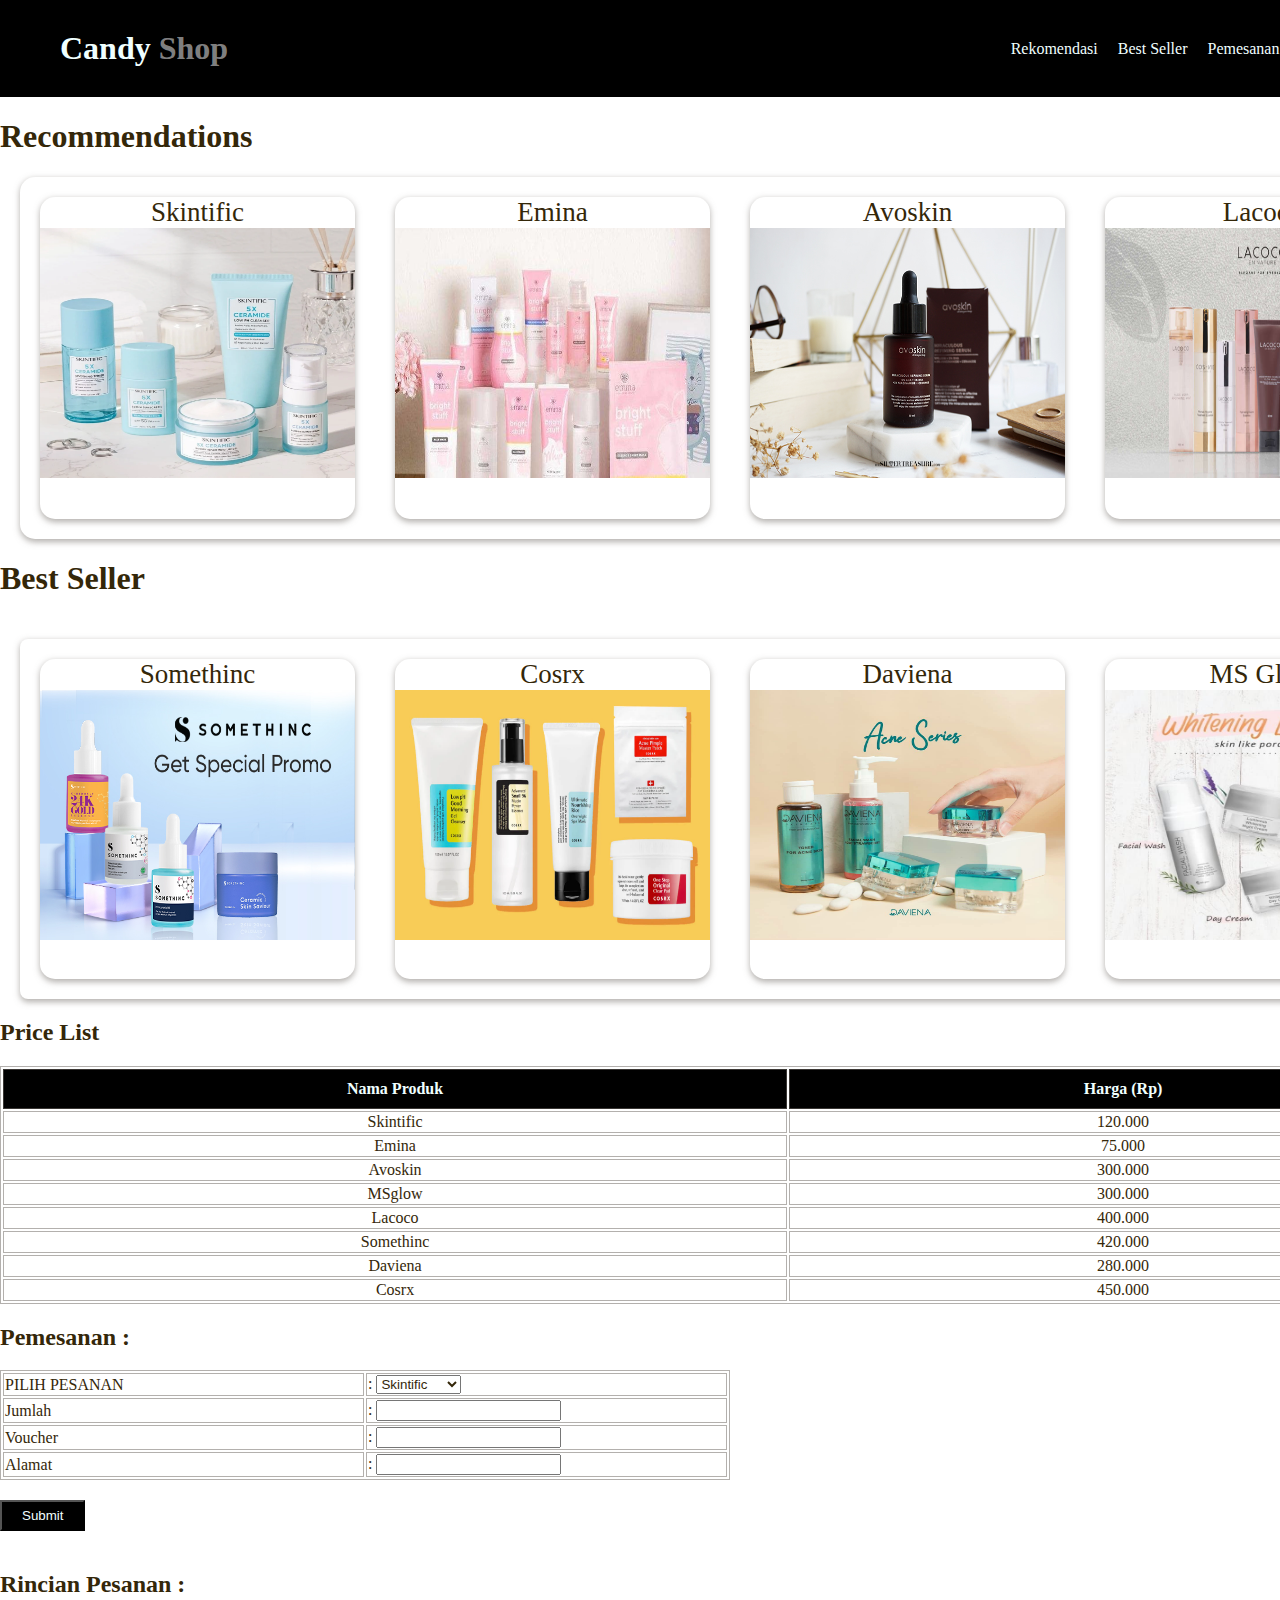
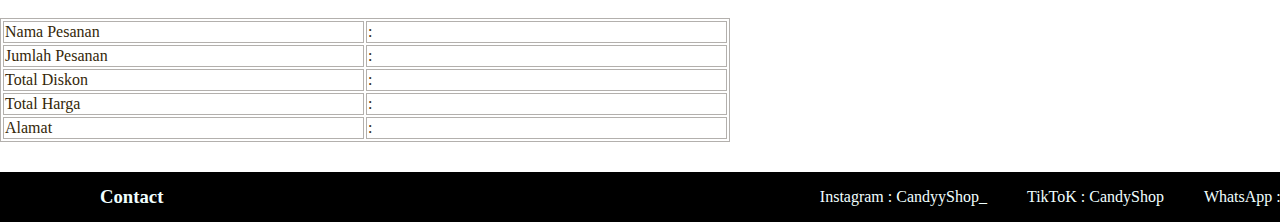
<file: weak7/Take Home Task 7/grid.html>
<!DOCTYPE html>
<html lang="en">
	<head>
		<meta charset="UTF-8" />
		<meta name="viewport" content="width=device-width, initial-scale=1.0" />
		<title>Document</title>
		<style>
			* {
				color: rgb(52, 39, 9);
			}
			body {
				background-color: rgb(255, 255, 255);
				display: grid;
				margin: 0;
				grid-template-rows: auto auto;
				grid-template-areas: "header" "main" "footer";
			}
			header {
				grid-area: header;
			}
			main {
				grid-area: main;
			}
			footer {
				grid-area: footer;
				margin-top: 30px;
			}
			.atas ul,
			#contact ul {
				display: flex;
				margin-right: 29px;
				list-style: none;
				gap: 20px;
			}
			.atas li a,
			#contact {
				text-decoration: none;
				color: azure;
			}
			.atas,
			#contact {
				display: flex;
				align-items: center;
				justify-content: space-between;
				background-color: black;
			}
			#rekomendasi img,
			#bestseller img {
				width: 315px;
				height: 250px;
			}

			#rekomendasi div,
			#bestseller div,
			#bestseller {
				border-radius: 0.5em;
				box-shadow: 0 2.5px 6px rgba(110, 104, 99, 0.527);
				margin: 20px;
				border: px solid;
			}
			#rekomendasi div a,
			#bestseller div a {
				display: block;
				text-decoration: none;
				font-size: 27px;
			}
			.rekomendasi {
				text-align: center;
				margin: 3mm;
				font-size: 30px;
				display: flex;
			}
			.bestseller {
				margin: 0 !important;
				text-align: center;
				font-size: 30px;
			}
			#bestseller,
			#somethinc,
			#cosrx,
			#daviena,
			#msglow {
				float: left;
			}
			#somethinc,
			#cosrx,
			#daviena,
			#msglow {
				margin: 0px;
				padding-bottom: 70px;
				height: 250px;
			}
			#harga table {
				text-align: center;
				width: 100%;
			}
			#contact * {
				color: azure;
			}
			table,
			th,
			td {
				border: 1px solid rgba(110, 104, 99, 0.527);
			}
			th {
				padding: 10px;
				color: azure;
				background-color: black;
			}
			#pemesanan table td,
			#pemesanan table {
				width: 50%;
			}
			#pemesanan input[type="submit"] {
				margin: 20px 0;
				padding: 6px 20px;
				background-color: black;
				color: azure;
			}
		</style>
	</head>
	<body>
		<header>
			<div class="atas">
				<h1 style="margin: 30px; margin-left: 60px; color: azure">
					Candy <span style="color: rgba(254, 254, 254, 0.527)">Shop</span>
				</h1>
				<ul>
					<li><a href="#rekomendasi">Rekomendasi</a></li>
					<li><a href="#bestseller">Best Seller</a></li>
					<li><a href="#pemesanan">Pemesanan</a></li>
					<li><a href="#harga">Price List</a></li>
					<li><a href="#contact">Contact</a></li>
				</ul>
			</div>
		</header>
		<main>
			<div id="rekomendasi">
				<h1>Recommendations</h1>
				<div class="rekomendasi">
					<div id="Skintific">
						<a href="#Skintific" ;> Skintific</a>
						<img src="skintific.webp" /><br />
					</div>
					<div id="Emina">
						<a href="#Emina"> Emina</a>
						<img src="emina.jpg" /> <br /><br />
					</div>
					<div id="Avoskin">
						<a href="#Avoskin"> Avoskin</a>
						<img src="avoskin.jpg" />
					</div>
					<div id="Lacoco">
						<a href="#Lacoco"> Lacoco</a>
						<img src="lacoco.jpeg" />
					</div>
				</div>
			</div>
			<h1>Best Seller</h1>
			<div id="bestseller">
				<div class="bestseller">
					<div id="somethinc">
						<a href="#Somethinc"> Somethinc</a>
						<img src="somethinc.jpg" /><br />
					</div>
					<div id="cosrx">
						<a href="#Cosrx"> Cosrx</a>
						<img src="cosrx.webp" /> <br /><br />
					</div>
					<div id="daviena">
						<a href="#daviena"> Daviena</a>
						<img src="daviena.jpg" />
					</div>
					<div id="msglow">
						<a href="#msglow"> MS Glow</a>
						<img src="msglow.jpg" />
					</div>
				</div>
			</div>
			<h2>Price List</h2>
			<div id="harga">
				<table>
					<tr>
						<th>Nama Produk</th>
						<th>Harga (Rp)</th>
					</tr>
					<tr>
						<td>Skintific</td>
						<td>120.000</td>
					</tr>
					<tr>
						<td>Emina</td>
						<td>75.000</td>
					</tr>
					<tr>
						<td>Avoskin</td>
						<td>300.000</td>
					</tr>
					<tr>
						<td>MSglow</td>
						<td>300.000</td>
					</tr>
					<tr>
						<td>Lacoco</td>
						<td>400.000</td>
					</tr>
					<tr>
						<td>Somethinc</td>
						<td>420.000</td>
					</tr>
					<tr>
						<td>Daviena</td>
						<td>280.000</td>
					</tr>
					<tr>
						<td>Cosrx</td>
						<td>450.000</td>
					</tr>
				</table>
			</div>

			<div id="pemesanan">
				<form action="" id="form">
					<table>
						<h2>Pemesanan :</h2>
						<tr>
							<td><label for="pilihan">PILIH PESANAN</label></td>
							<td>
								:
								<select name="skincare" id="skincare">
									<option value="120000">Skintific</option>
									<option value="75000">Emina</option>
									<option value="300000">Avoskin</option>
									<option value="300000">MS glow</option>
									<option value="420000">Somethinc</option>
									<option value="400000">Lacoco</option>
									<option value="280000">Daviena</option>
									<option value="450000">Cosrx</option>
								</select>
							</td>
						</tr>
						<tr>
							<td><label for="jumlah">Jumlah</label></td>
							<td>: <input type="text" name="jumlah" id="jumlah" /></td>
						</tr>
						<tr>
							<td><label for="diskon">Voucher</label></td>
							<td>: <input type="text" name="diskon" id="diskon" /></td>
						</tr>
						<tr>
							<td><label for="alamat">Alamat</label></td>
							<td>: <input type="text" name="alamat" id="alamat" /></td>
						</tr>
					</table>
					<input type="submit" value="Submit" />
				</form>
				<table class="pesanan" id="pesanan">
					<h2>Rincian Pesanan :</h2>
					<tr>
						<td>Nama Pesanan</td>
						<td id="pesan">:</td>
					</tr>
					<tr>
						<td>Jumlah Pesanan</td>
						<td id="jumlah_pesanan">:</td>
					</tr>
					<tr>
						<td>Total Diskon</td>
						<td id="Total_diskon">:</td>
					</tr>
					<tr>
						<td>Total Harga</td>
						<td id="total_harga">:</td>
					</tr>
					<tr>
						<td>Alamat</td>
						<td id="alamatPemesan">:</td>
					</tr>
				</table>
			</div>
		</main>
		<footer>
			<div id="contact">
				<h3 style="text-align: center; margin: 12px; margin-left: 100px">
					Contact
				</h3>
				<ul>
					<li>Instagram : CandyyShop_</li>
					<br />
					<li>TikToK : CandyShop</li>
					<br />
					<li>WhatsApp : 0819194847XXXX</li>
					<br />
				</ul>
			</div>
		</footer>

		<script>
			let form = document.getElementById("form");
			form.addEventListener("submit", (e) => {
				e.preventDefault();
				let skincare = document.getElementById("skincare");
				let jumlah = document.getElementById("jumlah");
				let diskon = document.getElementById("diskon");
				let alamat = document.getElementById("alamat");

				function hitungHarga(skincare, diskon, jumlah) {
					return jumlah.value * skincare.value - hitungDiskon(diskon, skincare);
				}
				function hitungDiskon(diskon, skincare) {
					if (diskon.value == "DiskonHoki") {
						return (5 / 100) * skincare.value * jumlah.value;
					} else {
						return 0;
					}
				}
				//arraynya jenis array associative
				let pesanan = {
					pesanan: skincare[skincare.selectedIndex].textContent,
					jumlah: jumlah.value,
					diskon: hitungDiskon(diskon, skincare),
					total: hitungHarga(skincare, diskon, jumlah),
					alamat: alamat.value,
				};

				//implementasi array
				document.getElementById("pesan").textContent =
					": " + pesanan["pesanan"];
				document.getElementById("jumlah_pesanan").textContent =
					": " + pesanan["jumlah"];
				document.getElementById("Total_diskon").textContent =
					": " + pesanan["diskon"];
				document.getElementById("total_harga").textContent =
					": " + pesanan["total"];
				document.getElementById("alamatPemesan").textContent =
					": " + pesanan["alamat"];
			});
		</script>
	</body>
</html>
</file>
